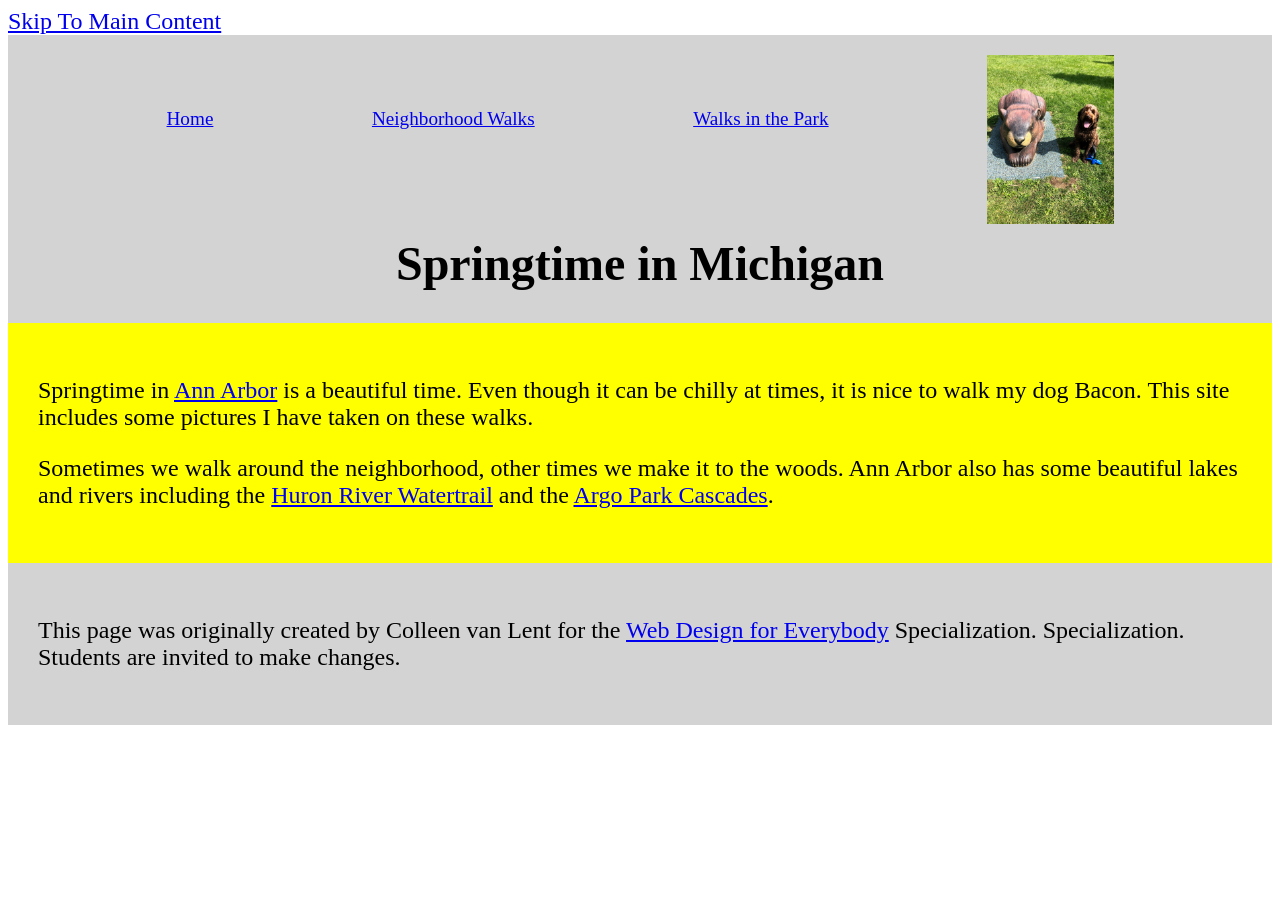
<file: index.html>
<!DOCTYPE html>
<html lang="en">

<head>
  <meta charset="utf-8">
  <meta name="viewport" content="width=device-width">
  <title>Springtime In Michigan</title>
  <link rel="stylesheet" href="css/style.css">
</head>

<body>
  <a href="#main_content">Skip To Main Content</a>
  <header>
    <nav>
      <!-- <ul>
        <li><a href="index.html">Home</a></li>
        <li><a href="neighborhood.html">Neighborhood Walks</a></li>
        <li><a href="parks.html">Walks in the Park</a></li>
      </ul> -->
      <a href="index.html">Home</a>
      <a href="neighborhood.html">Neighborhood Walks</a>
      <a href="parks.html">Walks in the Park</a>
      <img src="images/BaconGallupPark.jpg" width="200" alt="Brown Labradoodle sitting next to a statue.">
    </nav>
    <h1>Springtime in Michigan</h1>
  </header>
  <main id="main_content">
    <p>Springtime in <a href="https://www.michigan.org/city/ann-arbor">Ann Arbor</a> is a beautiful time. Even though
      it can be chilly at times, it is nice to walk my dog Bacon. This site includes some pictures I have taken on
      these walks. </p>

    <p>Sometimes we walk around the neighborhood, other times we make it to the woods. Ann Arbor also has some
      beautiful lakes and rivers including the <a
        href="https://www.annarbor.org/things-to-do/recreation-outdoors/huron-river/">Huron River Watertrail</a> and
      the <a href="https://www.a2gov.org/departments/Parks-Recreation/parks-places/argo/pages/default.aspx">Argo Park
        Cascades</a>.</p>

  </main>
  <footer>
    <p>This page was originally created by Colleen van Lent for the <a
        href="https://www.coursera.org/specializations/web-design"> Web Design for Everybody</a> Specialization.
      Specialization. Students are invited to make changes.</p>
  </footer>

</body>

</html>
</file>
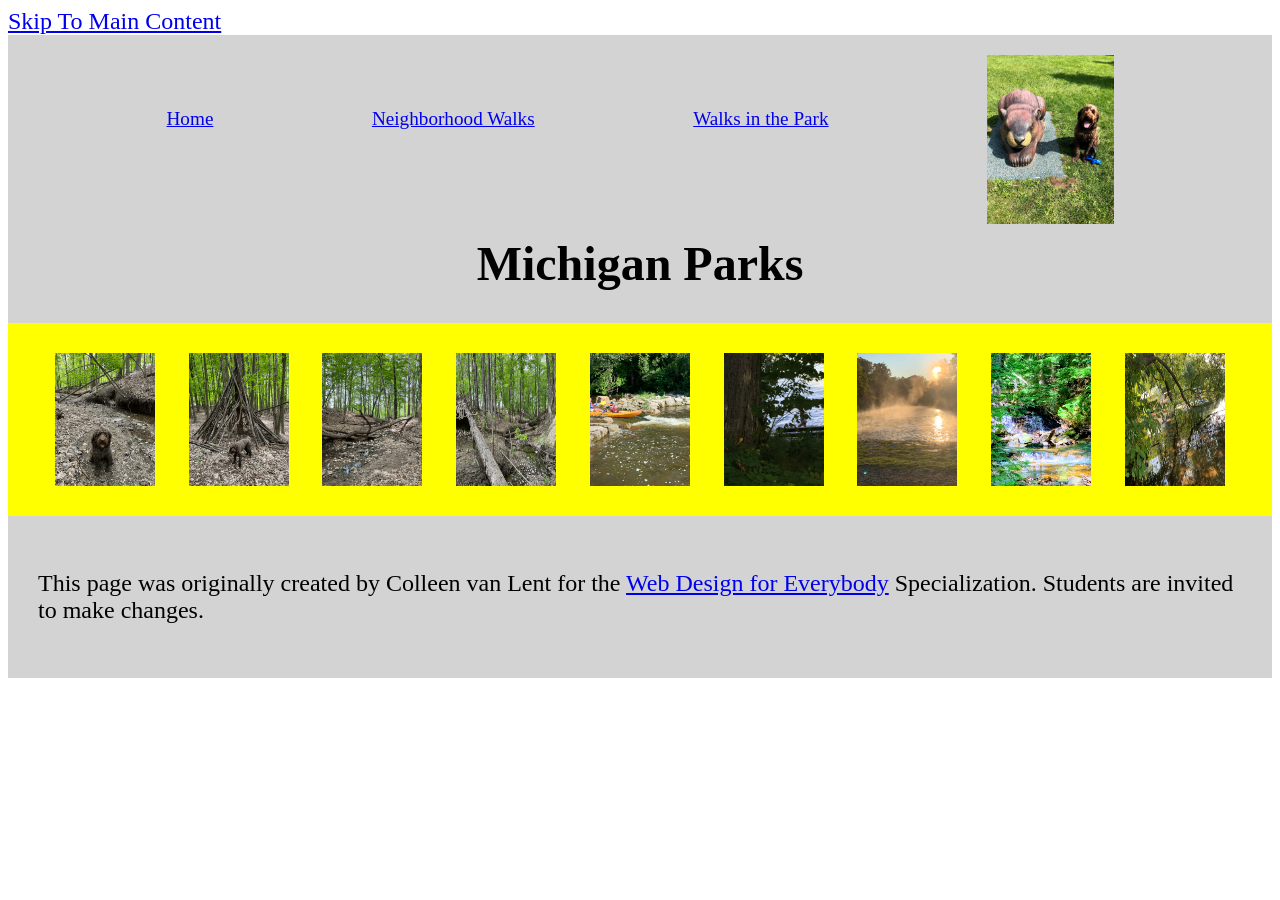
<file: parks.html>
<!DOCTYPE html>
<html lang="en">

<head>
  <meta charset="utf-8">
  <meta name="viewport" content="width=device-width">
  <title>Neighborhood Walk</title>
  <link rel="stylesheet" href="css/style.css"></head>
<body>
  <a href="#main_content">Skip To Main Content</a>
  <header>
    <nav>
      <!-- <ul>
        <li><a href="index.html">Home</a></li>
        <li><a href="neighborhood.html">Neighborhood Walks</a></li>
        <li><a href="parks.html">Walks in the Park</a></li>
      </ul> -->
      <a href="index.html">Home</a>
      <a href="neighborhood.html">Neighborhood Walks</a>
      <a href="parks.html">Walks in the Park</a>
      <img src="images/BaconGallupPark.jpg" width="200" alt="Brown Labradoodle sitting next to a statue.">
    </nav>
    <h1>Michigan Parks</h1>

  </header>
  <main id="main_content">
    <div class="flex">
      <img src="images/bacon_in_the_woods.png" alt="brown labradoodle sitting near a stream in a wooded setting"
        width="100">
      <img src="images/bacon_near_the_fort.png"
        alt="brown labradoodle posing in front of a makeshift fort made of branches" width="100">
      <img src="images/downed_tree.png" alt="a downed tree crossign a stream" width="100">
      <img src="images/fort_in_woods.png" alt="a small fort made of branches" width="100">
      <img src="images/huron_river_cascades.JPG" alt=" two people on a kayak approaching some small rapids" width="100">
      <img src="images/lake_view.JPG" alt="a glimpse of a child running along a lake obscured by branches" width="100">
      <img src="images/mist_over_huron_river.JPG" alt="the mist rising over a river in the morning" width="100">
      <img src="images/munising.jpg" alt="small waterfall" width="100">
      <img src="images/reflected_tree.JPG" alt="reflection of a lake and trees" width="100">

    </div>

  </main>
  <footer>
    <p>This page was originally created by Colleen van Lent for the <a
        href="https://www.coursera.org/specializations/web-design"> Web Design for Everybody</a> Specialization.
      Students are invited to make changes.</p>
  </footer>

</body>

</html>
</file>
<file: css/style.css>
/* Style the body */
body {
    font-family:'Times New Roman', Times, serif;
    font-size: 150%;
  }
  
  /* Style the header */
  header {
    background-color:lightgrey; 
    display: inline-block;
  }
  
  /* Style the nav */
  nav {
    display: flex;
    justify-content: space-evenly;
    align-items: center;
    font-size: 80%;
  }
  
  /* Style the main */
  main {
    font-family: 'Times New Roman', Times, serif;
    font-size: 100%;
    padding: 30px;
    background-color: yellow;
  }
  
  /* Style the footer */
  footer {
    background-color:lightgrey;
    color: black;
    padding: 30px;
  }
  
  /* Style the list items */
  /* li {
    font-family: 'Times New Roman', Times, serif;
    display: inline-block;
    width: 100%;
  } */
  
  /* Style the h1 */
  h1 {
    text-align: center;
    font-family:'Times New Roman', Times, serif;
    color:black;
  }
  
  /* Style the paragraph */
  p {
    text-align: left;
    line-height: normal;
  }
  
  nav img{
    width: 10%;
    position: relative; 
    top: 20px
  }

  .grid{
    display: grid;
    grid-template-columns: 40% 40%;
    justify-content:space-around;
    align-items:center;
    row-gap: 20px;
  }

  .grid img {
    width: 100%;
  }

  .flex{
    display: flex;
    justify-content: space-around;
    flex-wrap: wrap;
  }
</file>
